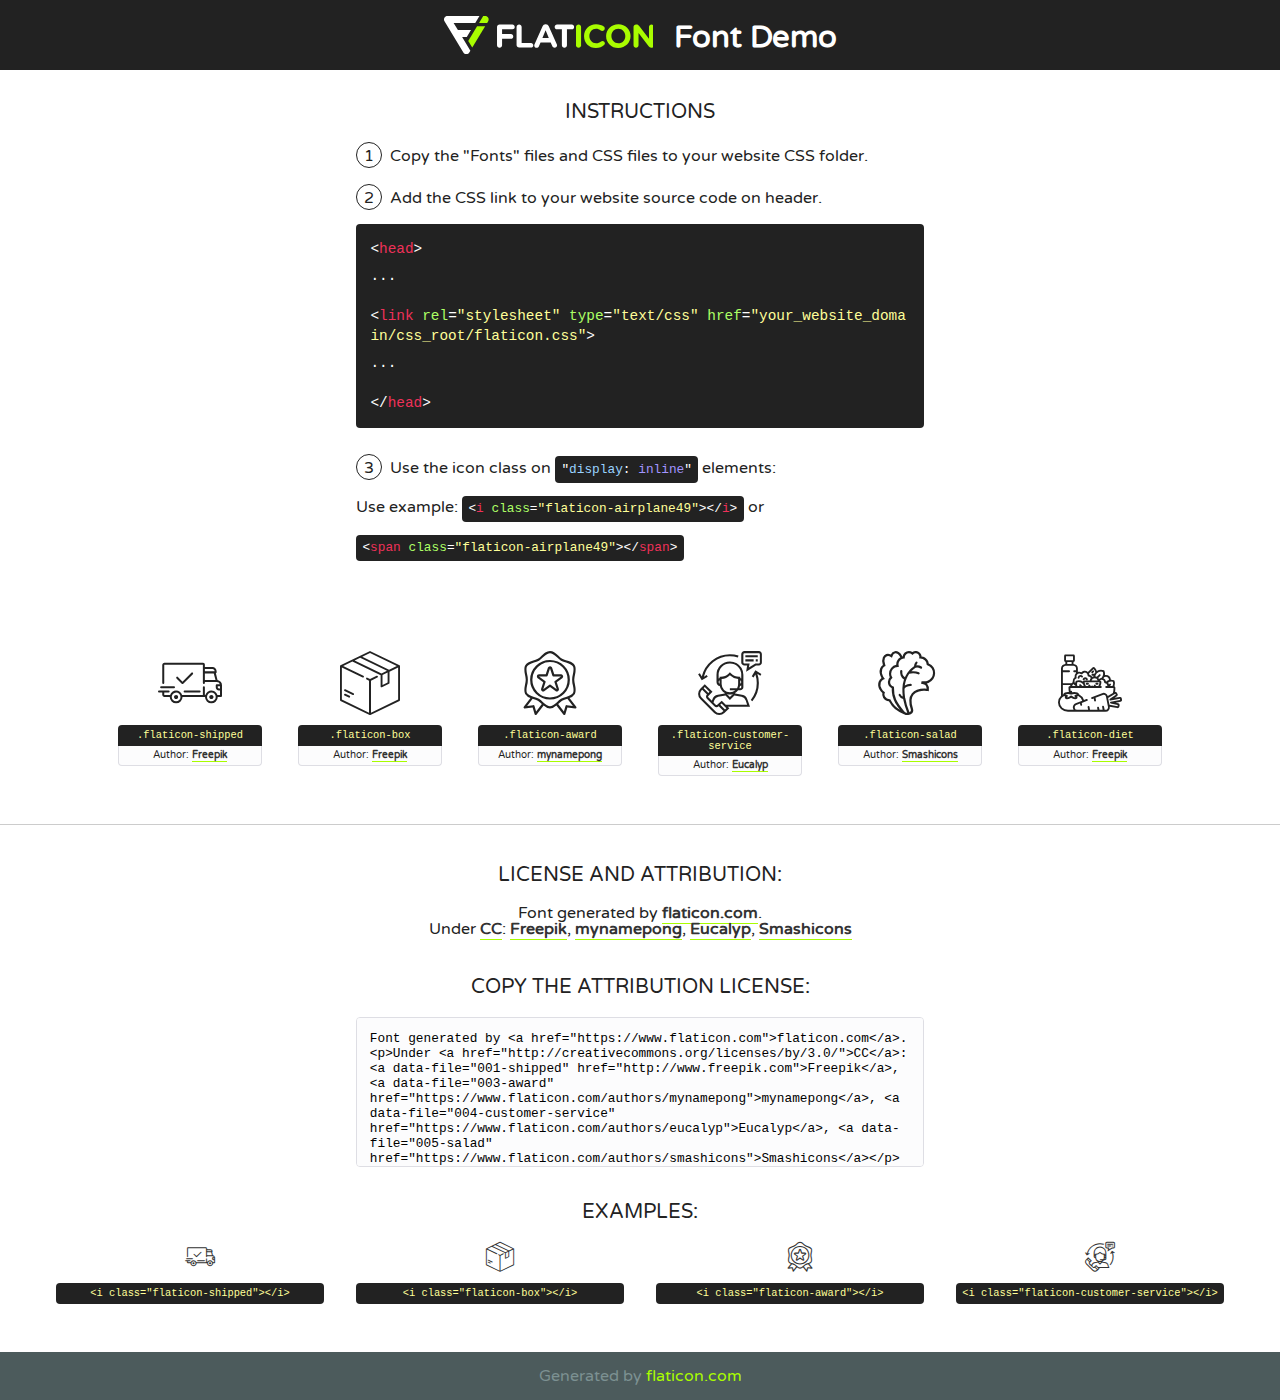
<file: ProjectsCore/static/fonts/flaticon/font/flaticon.html>
<!DOCTYPE html>
<!--
  Flaticon icon font: Flaticon
  Creation date: 17/07/2019 12:38
-->
<html>
<!DOCTYPE html>
<html>

<head>
    <title>Flaticon WebFont</title>
    <link href="http://fonts.googleapis.com/css?family=Varela+Round" rel="stylesheet" type="text/css" />
    <link rel="stylesheet" type="text/css" href="flaticon.css">
    <meta charset="UTF-8">
    <style>
    html, body, div, span, applet, object, iframe,
    h1, h2, h3, h4, h5, h6, p, blockquote, pre,
    a, abbr, acronym, address, big, cite, code,
    del, dfn, em, img, ins, kbd, q, s, samp,
    small, strike, strong, sub, sup, tt, var,
    b, u, i, center,
    dl, dt, dd, ol, ul, li,
    fieldset, form, label, legend,
    table, caption, tbody, tfoot, thead, tr, th, td,
    article, aside, canvas, details, embed, 
    figure, figcaption, footer, header, hgroup, 
    menu, nav, output, ruby, section, summary,
    time, mark, audio, video {
        margin: 0;
        padding: 0;
        border: 0;
        font-size: 100%;
        font: inherit;
        vertical-align: baseline;
    }
    /* HTML5 display-role reset for older browsers */
    article, aside, details, figcaption, figure, 
    footer, header, hgroup, menu, nav, section {
        display: block;
    }
    body {
        line-height: 1;
    }
    ol, ul {
        list-style: none;
    }
    blockquote, q {
        quotes: none;
    }
    blockquote:before, blockquote:after,
    q:before, q:after {
        content: '';
        content: none;
    }
    table {
        border-collapse: collapse;
        border-spacing: 0;
    }
    body {
        font-family: 'Varela Round', Helvetica, Arial, sans-serif;
        font-size: 16px;
        color: #222;
    }
    a {
        color: #333;
        border-bottom: 1px solid #a9fd00;
        font-weight: bold;
        text-decoration: none;
    }
    * {
        -moz-box-sizing: border-box;
        -webkit-box-sizing: border-box;
        box-sizing: border-box;
        margin: 0;
        padding: 0;
    }
    [class^="flaticon-"]:before, [class*=" flaticon-"]:before, [class^="flaticon-"]:after, [class*=" flaticon-"]:after {
        font-family: Flaticon;
        font-size: 30px;
        font-style: normal;
        margin-left: 20px;
        color: #333;
    }
    .wrapper {
        max-width: 600px;
        margin: auto;
        padding: 0 1em;
    }
    .title {
        font-size: 1.25em;
        text-align: center;
        margin-bottom: 1em;
        text-transform: uppercase;
    }
    header {
        text-align: center;
        background-color: #222;
        color: #fff;
        padding: 1em;
    }
    header .logo {
        width: 210px;
        height: 38px;
        display: inline-block;
        vertical-align: middle;
        margin-right: 1em;
        border: none;
    }
    header strong {
        font-size: 1.95em;
        font-weight: bold;
        vertical-align: middle;
        margin-top: 5px;
        display: inline-block;
    }
    .demo {
        margin: 2em auto;
        line-height: 1.25em;
    }
    .demo ul li {
        margin-bottom: 1em;
    }
    .demo ul li .num {
        color: #222;
        border-radius: 20px;
        display: inline-block;
        width: 26px;
        padding: 3px;
        height: 26px;
        text-align: center;
        margin-right: 0.5em;
        border: 1px solid #222;
    }
    .demo ul li code {
        background-color: #222;
        border-radius: 4px;
        padding: 0.25em 0.5em;
        display: inline-block;
        color: #fff;
        font-family: Consolas,Monaco,Lucida Console,Liberation Mono,DejaVu Sans Mono,Bitstream Vera Sans Mono,Courier New, monospace;
        font-weight: lighter;
        margin-top: 1em;
        font-size: 0.8em;
        word-break: break-all;
    }
    .demo ul li code.big {
        padding: 1em;
        font-size: 0.9em;
    }
    .demo ul li code .red {
        color: #EF3159;
    }
    .demo ul li code .green {
        color: #ACFF65;
    }
    .demo ul li code .yellow {
        color: #FFFF99;
    }
    .demo ul li code .blue {
        color: #99D3FF;
    }
    .demo ul li code .purple {
        color: #A295FF;
    }
    .demo ul li code .dots {
        margin-top: 0.5em;
        display: block;
    }
    #glyphs {
        border-bottom: 1px solid #ccc;
        padding: 2em 0;
        text-align: center;
    }
    .glyph {
        display: inline-block;
        width: 9em;
        margin: 1em;
        text-align: center;
        vertical-align: top;
        background: #FFF;
    }
    .glyph .glyph-icon {
        padding: 10px;
        display: block;
        font-family:"Flaticon";
        font-size: 64px;
        line-height: 1;
    }
    .glyph .glyph-icon:before {
        font-size: 64px;
        color: #222;
        margin-left: 0;
    }
    .class-name {
        font-size: 0.65em;
        background-color: #222;
        color: #fff;
        border-radius: 4px 4px 0 0;
        padding: 0.5em;
        color: #FFFF99;
        font-family: Consolas,Monaco,Lucida Console,Liberation Mono,DejaVu Sans Mono,Bitstream Vera Sans Mono,Courier New, monospace;
    }
    .author-name {
        font-size: 0.6em;
        background-color: #fcfcfd;
        border: 1px solid #DEDEE4;
        border-top: 0;
        border-radius: 0 0 4px 4px;
        padding: 0.5em;
    }
    .class-name:last-child {
        font-size: 10px;
        color:#888;
    }
    .class-name:last-child a {
        font-size: 10px;
        color:#555;
    }
    .class-name:last-child a:hover {
        color:#a9fd00;
    }
    .glyph > input {
        display: block;
        width: 100px;
        margin: 5px auto;
        text-align: center;
        font-size: 12px;
        cursor: text;
    }
    .glyph > input.icon-input {
        font-family:"Flaticon";
        font-size: 16px;
        margin-bottom: 10px;
    }
    .attribution .title {
        margin-top: 2em;
    }
    .attribution textarea {
        background-color: #fcfcfd;
        padding: 1em;
        border: none;
        box-shadow: none;
        border: 1px solid #DEDEE4;
        border-radius: 4px;
        resize: none;
        width: 100%;
        height: 150px;
        font-size: 0.8em;
        font-family: Consolas,Monaco,Lucida Console,Liberation Mono,DejaVu Sans Mono,Bitstream Vera Sans Mono,Courier New, monospace;
        -webkit-appearance: none;
    }
    .iconsuse {
        margin: 2em auto;
        text-align: center;
        max-width: 1200px;
    }
    .iconsuse:after {
        content: '';
        display: table;
        clear: both;
    }
    .iconsuse .image {
        float: left;
        width: 25%;
        padding: 0 1em;
    }
    .iconsuse .image p {
        margin-bottom: 1em;
    }
    .iconsuse .image span {
        display: block;
        font-size: 0.65em;
        background-color: #222;
        color: #fff;
        border-radius: 4px;
        padding: 0.5em;
        color: #FFFF99;
        margin-top: 1em;
        font-family: Consolas,Monaco,Lucida Console,Liberation Mono,DejaVu Sans Mono,Bitstream Vera Sans Mono,Courier New, monospace;
    }
    #footer {
        text-align: center;
        background-color: #4C5B5C;
        color: #7c9192;
        padding: 1em;
    }
    #footer a {
        border: none;
        color: #a9fd00;
        font-weight: normal;
    }
    @media (max-width: 960px) {
        .iconsuse .image {
            width: 50%;
        }
    }
    @media (max-width: 560px) {
        .iconsuse .image {
            width: 100%;
        }
    }
    </style>
</head>

<body class="characters-off">

    <header>
        <a href="https://www.flaticon.com" target="_blank" class="logo">
            <svg version="1.1" xmlns="http://www.w3.org/2000/svg" xmlns:xlink="http://www.w3.org/1999/xlink" xmlns:a="http://ns.adobe.com/AdobeSVGViewerExtensions/3.0/" viewBox="0 0 560.875 102.036" enable-background="new 0 0 560.875 102.036" xml:space="preserve">
                <defs>
                </defs>
                <g>
                    <g class="letters">
                        <path fill="#ffffff" d="M141.596,29.675c0-3.777,2.985-6.767,6.764-6.767h34.438c3.426,0,6.15,2.728,6.15,6.15
                        c0,3.43-2.724,6.149-6.15,6.149h-27.674v13.091h23.719c3.429,0,6.151,2.724,6.151,6.15c0,3.43-2.723,6.149-6.151,6.149h-23.719
                        v17.574c0,3.773-2.986,6.761-6.764,6.761c-3.779,0-6.764-2.989-6.764-6.761V29.675z"></path>
                        <path fill="#ffffff" d="M193.844,29.149c0-3.781,2.985-6.767,6.764-6.767c3.776,0,6.763,2.985,6.763,6.767v42.957h25.039
                        c3.426,0,6.149,2.726,6.149,6.153c0,3.425-2.723,6.15-6.149,6.15h-31.802c-3.779,0-6.764-2.986-6.764-6.768V29.149z"></path>
                        <path fill="#ffffff" d="M241.891,75.71l21.438-48.407c1.492-3.341,4.215-5.357,7.906-5.357h0.792
                        c3.686,0,6.323,2.017,7.815,5.357l21.439,48.407c0.436,0.967,0.701,1.845,0.701,2.723c0,3.602-2.809,6.501-6.414,6.501
                        c-3.161,0-5.269-1.845-6.499-4.655l-4.132-9.661h-27.059l-4.301,10.102c-1.144,2.631-3.426,4.214-6.237,4.214
                        c-3.517,0-6.24-2.81-6.24-6.325C241.1,77.64,241.451,76.677,241.891,75.71z M279.932,58.666l-8.521-20.297l-8.526,20.297H279.932
                        z"></path>
                        <path fill="#ffffff" d="M314.864,35.387H301.86c-3.429,0-6.239-2.813-6.239-6.238c0-3.429,2.811-6.24,6.239-6.24h39.533
                        c3.426,0,6.237,2.811,6.237,6.24c0,3.425-2.811,6.238-6.237,6.238h-13.001v42.785c0,3.773-2.99,6.761-6.764,6.761
                        c-3.779,0-6.764-2.989-6.764-6.761V35.387z"></path>
                        <path fill="#A9FD00" d="M352.615,29.149c0-3.781,2.985-6.767,6.767-6.767c3.774,0,6.761,2.985,6.761,6.767v49.024
                        c0,3.773-2.987,6.761-6.761,6.761c-3.781,0-6.767-2.989-6.767-6.761V29.149z"></path>
                        <path fill="#A9FD00" d="M374.132,53.836v-0.179c0-17.481,13.178-31.801,32.065-31.801c9.22,0,15.459,2.458,20.557,6.238
                        c1.402,1.054,2.637,2.985,2.637,5.357c0,3.692-2.985,6.59-6.681,6.59c-1.845,0-3.071-0.702-4.044-1.319
                        c-3.776-2.813-7.729-4.393-12.562-4.393c-10.364,0-17.831,8.611-17.831,19.154v0.173c0,10.542,7.291,19.329,17.831,19.329
                        c5.715,0,9.492-1.756,13.359-4.834c1.049-0.874,2.458-1.491,4.039-1.491c3.429,0,6.325,2.813,6.325,6.236
                        c0,2.106-1.056,3.78-2.282,4.834c-5.539,4.834-12.036,7.733-21.878,7.733C387.572,85.464,374.132,71.493,374.132,53.836z"></path>
                        <path fill="#A9FD00" d="M433.009,53.836v-0.179c0-17.481,13.79-31.801,32.766-31.801c18.981,0,32.592,14.143,32.592,31.628v0.173
                        c0,17.483-13.785,31.807-32.769,31.807C446.625,85.464,433.009,71.32,433.009,53.836z M484.224,53.836v-0.179
                        c0-10.539-7.725-19.326-18.626-19.326c-10.893,0-18.449,8.611-18.449,19.154v0.173c0,10.542,7.73,19.329,18.626,19.329
                        C476.676,72.986,484.224,64.378,484.224,53.836z"></path>
                        <path fill="#A9FD00" d="M506.233,29.321c0-3.774,2.99-6.763,6.767-6.763h1.401c3.252,0,5.183,1.583,7.029,3.953l26.093,34.265
                        V29.059c0-3.692,2.99-6.677,6.681-6.677c3.683,0,6.671,2.985,6.671,6.677v48.934c0,3.78-2.987,6.765-6.764,6.765h-0.436
                        c-3.257,0-5.188-1.581-7.034-3.953l-27.056-35.492v32.944c0,3.687-2.985,6.676-6.678,6.676c-3.683,0-6.673-2.989-6.673-6.676
                        V29.321z"></path>
                    </g>
                    <g class="insignia">
                        <path fill="#ffffff" d="M48.372,56.137h12.517l11.156-18.537H37.186L25.688,18.539h57.825L94.668,0H9.271
                        C5.925,0,2.842,1.801,1.198,4.716c-1.644,2.907-1.593,6.482,0.134,9.343l50.38,83.501c1.678,2.781,4.689,4.476,7.938,4.476
                        c3.246,0,6.257-1.695,7.935-4.476l2.898-4.804L48.372,56.137z"></path>
                        <g class="i">
                            <path fill="#A9FD00" d="M93.575,18.539h0.031v0.004l21.652,0.004l2.705-4.488c1.727-2.861,1.778-6.436,0.133-9.343
                            C116.454,1.801,113.371,0,110.026,0h-5.294L93.575,18.539z"></path>
                            <polygon fill="#A9FD00" points="88.291,27.356 64.725,66.486 75.519,84.404 109.942,27.356"></polygon>
                        </g>
                    </g>
                </g>
            </svg>
        </a>
        <strong>Font Demo</strong>
    </header>


    <section class="demo wrapper">

        <p class="title">Instructions</p>

        <ul>
            <li>
                <span class="num">1</span>Copy the "Fonts" files and CSS files to your website CSS folder.
            </li>
            <li>
                <span class="num">2</span>Add the CSS link to your website source code on header.
                <code class="big">
                    &lt;<span class="red">head</span>&gt;
                    <br/><span class="dots">...</span>
                    <br/>&lt;<span class="red">link</span> <span class="green">rel</span>=<span class="yellow">"stylesheet"</span> <span class="green">type</span>=<span class="yellow">"text/css"</span> <span class="green">href</span>=<span class="yellow">"your_website_domain/css_root/flaticon.css"</span>&gt;
                    <br/><span class="dots">...</span>
                    <br/>&lt;/<span class="red">head</span>&gt;
                </code>
            </li>

            <li>
                <p>
                    <span class="num">3</span>Use the icon class on <code>"<span class="blue">display</span>:<span class="purple"> inline</span>"</code> elements:
                    <br />
                    Use example: <code>&lt;<span class="red">i</span> <span class="green">class</span>=<span class="yellow">&quot;flaticon-airplane49&quot;</span>&gt;&lt;/<span class="red">i</span>&gt;</code> or <code>&lt;<span class="red">span</span> <span class="green">class</span>=<span class="yellow">&quot;flaticon-airplane49&quot;</span>&gt;&lt;/<span class="red">span</span>&gt;</code>
            </li>
        </ul>

    </section>




   <section id="glyphs">          
    
      
        <div class="glyph"><div class="glyph-icon flaticon-shipped"></div>
            <div class="class-name">.flaticon-shipped</div>
            <div class="author-name">Author: <a data-file="001-shipped" href="http://www.freepik.com">Freepik</a> </div> 
        </div>        
        
        <div class="glyph"><div class="glyph-icon flaticon-box"></div>
            <div class="class-name">.flaticon-box</div>
            <div class="author-name">Author: <a data-file="002-box" href="http://www.freepik.com">Freepik</a> </div> 
        </div>        
        
        <div class="glyph"><div class="glyph-icon flaticon-award"></div>
            <div class="class-name">.flaticon-award</div>
            <div class="author-name">Author: <a data-file="003-award" href="https://www.flaticon.com/authors/mynamepong">mynamepong</a> </div> 
        </div>        
        
        <div class="glyph"><div class="glyph-icon flaticon-customer-service"></div>
            <div class="class-name">.flaticon-customer-service</div>
            <div class="author-name">Author: <a data-file="004-customer-service" href="https://www.flaticon.com/authors/eucalyp">Eucalyp</a> </div> 
        </div>        
        
        <div class="glyph"><div class="glyph-icon flaticon-salad"></div>
            <div class="class-name">.flaticon-salad</div>
            <div class="author-name">Author: <a data-file="005-salad" href="https://www.flaticon.com/authors/smashicons">Smashicons</a> </div> 
        </div>        
        
        <div class="glyph"><div class="glyph-icon flaticon-diet"></div>
            <div class="class-name">.flaticon-diet</div>
            <div class="author-name">Author: <a data-file="006-diet" href="http://www.freepik.com">Freepik</a> </div> 
        </div>        
        

    </section>



    <section class="attribution wrapper"   style="text-align:center;">

      <div class="title">License and attribution:</div><div class="attrDiv">Font generated by <a href="https://www.flaticon.com">flaticon.com</a>. <div><p>Under <a href="http://creativecommons.org/licenses/by/3.0/">CC</a>: <a data-file="001-shipped" href="http://www.freepik.com">Freepik</a>, <a data-file="003-award" href="https://www.flaticon.com/authors/mynamepong">mynamepong</a>, <a data-file="004-customer-service" href="https://www.flaticon.com/authors/eucalyp">Eucalyp</a>, <a data-file="005-salad" href="https://www.flaticon.com/authors/smashicons">Smashicons</a></p>  </div>
      </div>
      <div class="title">Copy the Attribution License:</div>

    <textarea onclick="this.focus();this.select();">Font generated by &lt;a href=&quot;https://www.flaticon.com&quot;&gt;flaticon.com&lt;/a&gt;. <p>Under <a href="http://creativecommons.org/licenses/by/3.0/">CC</a>: <a data-file="001-shipped" href="http://www.freepik.com">Freepik</a>, <a data-file="003-award" href="https://www.flaticon.com/authors/mynamepong">mynamepong</a>, <a data-file="004-customer-service" href="https://www.flaticon.com/authors/eucalyp">Eucalyp</a>, <a data-file="005-salad" href="https://www.flaticon.com/authors/smashicons">Smashicons</a></p>  
     </textarea>

    </section>

    <section class="iconsuse">

          <div class="title">Examples:</div>            
             
            <div class="image">
                <p>
                    <i class="glyph-icon flaticon-shipped"></i> 
                    <span>&lt;i class=&quot;flaticon-shipped&quot;&gt;&lt;/i&gt;</span>
                </p>
            </div>
            
            <div class="image">
                <p>
                    <i class="glyph-icon flaticon-box"></i> 
                    <span>&lt;i class=&quot;flaticon-box&quot;&gt;&lt;/i&gt;</span>
                </p>
            </div>
            
            <div class="image">
                <p>
                    <i class="glyph-icon flaticon-award"></i> 
                    <span>&lt;i class=&quot;flaticon-award&quot;&gt;&lt;/i&gt;</span>
                </p>
            </div>
            
            <div class="image">
                <p>
                    <i class="glyph-icon flaticon-customer-service"></i> 
                    <span>&lt;i class=&quot;flaticon-customer-service&quot;&gt;&lt;/i&gt;</span>
                </p>
            </div>
                       
        </div>
                            
    </section>

<div id="footer">
    <div>Generated by <a href="https://www.flaticon.com">flaticon.com</a>
    </div>
</div>



</body>
</html>
</file>
<file: ProjectsCore/static/fonts/flaticon/font/flaticon.css>
/*
  	Flaticon icon font: Flaticon
  	Creation date: 17/07/2019 12:38
  	*/

@font-face {
  font-family: "Flaticon";
  src: url("./Flaticon.eot");
  src: url("./Flaticon.eot?#iefix") format("embedded-opentype"),
       url("./Flaticon.woff2") format("woff2"),
       url("./Flaticon.woff") format("woff"),
       url("./Flaticon.ttf") format("truetype"),
       url("./Flaticon.svg#Flaticon") format("svg");
  font-weight: normal;
  font-style: normal;
}

@media screen and (-webkit-min-device-pixel-ratio:0) {
  @font-face {
    font-family: "Flaticon";
    src: url("./Flaticon.svg#Flaticon") format("svg");
  }
}

[class^="flaticon-"]:before, [class*=" flaticon-"]:before,
[class^="flaticon-"]:after, [class*=" flaticon-"]:after {   
  font-family: Flaticon;
        font-size: 20px;
font-style: normal;
margin-left: 20px;
}

.flaticon-shipped:before { content: "\f100"; }
.flaticon-box:before { content: "\f101"; }
.flaticon-award:before { content: "\f102"; }
.flaticon-customer-service:before { content: "\f103"; }
.flaticon-salad:before { content: "\f104"; }
.flaticon-diet:before { content: "\f105"; }
</file>
